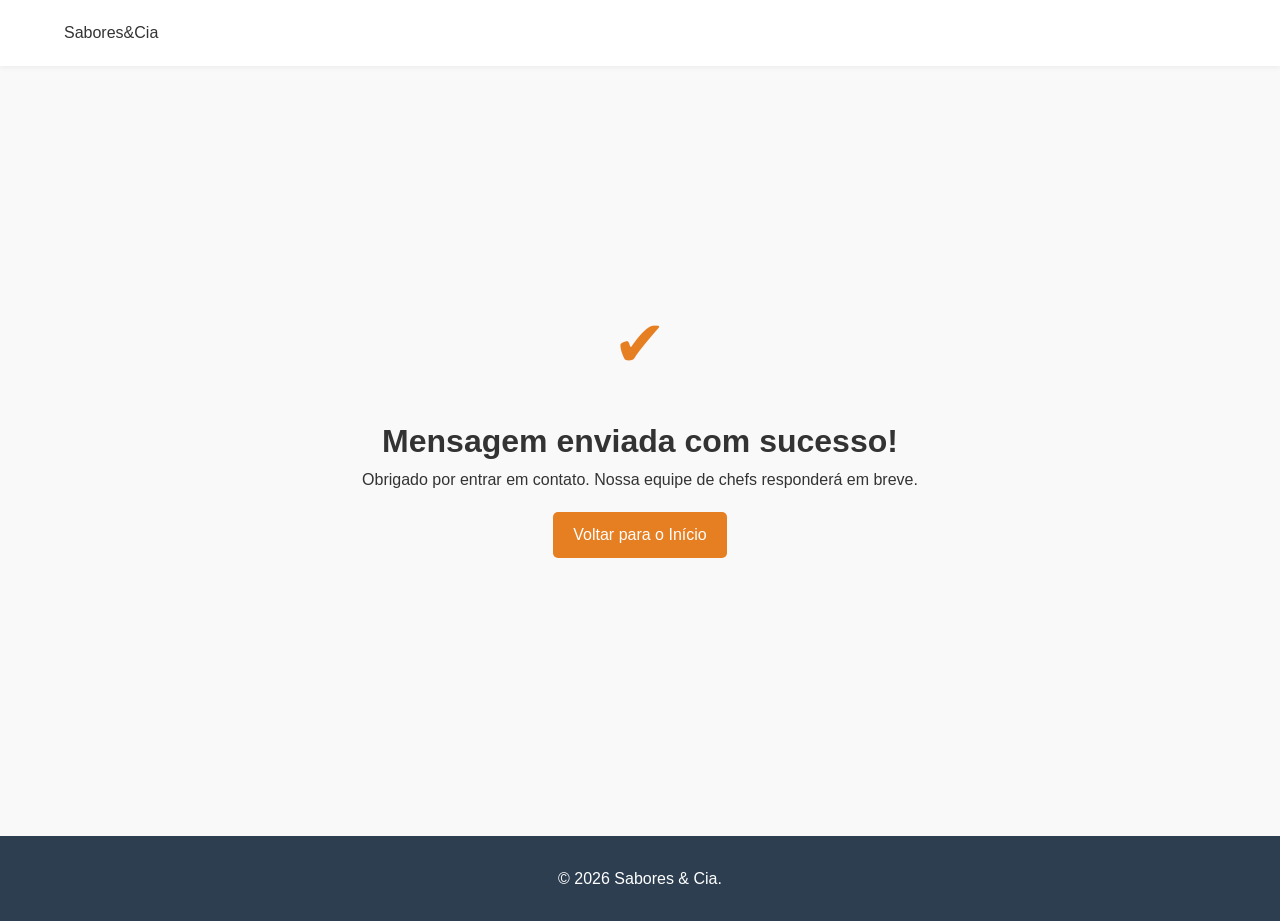
<file: obrigado.html>
<!DOCTYPE html>
<html lang="pt-br">
<head>
    <meta charset="UTF-8">
    <meta name="viewport" content="width=device-width, initial-scale=1.0">
    <title>Mensagem Enviada | Sabores & Cia</title>
    <link rel="stylesheet" href="style.css">
    <style>
        .thanks-container {
            height: 80vh;
            display: flex;
            flex-direction: column;
            justify-content: center;
            align-items: center;
            text-align: center;
        }
        .thanks-icon {
            font-size: 4rem;
            color: #e67e22;
            margin-bottom: 20px;
        }
    </style>
</head>
<body>

    <header>
        <nav class="container">
            <div class="logo">Sabores<span>&Cia</span></div>
        </nav>
    </header>

    <main class="thanks-container container">
        <div class="thanks-icon">✔</div>
        <h1>Mensagem enviada com sucesso!</h1>
        <p>Obrigado por entrar em contato. Nossa equipe de chefs responderá em breve.</p>
        <a href="index.html" class="btn">Voltar para o Início</a>
    </main>

    <footer>
        <p>&copy; 2026 Sabores & Cia.</p>
    </footer>

</body>
</html>
</file>
<file: style.css>
/* Estilos Gerais */
* {
    margin: 0;
    padding: 0;
    box-sizing: border-box;
    font-family: 'Segoe UI', Tahoma, Geneva, Verdana, sans-serif;
}

body {
    background-color: #f9f9f9;
    color: #333;
    line-height: 1.6;
}

.container {
    width: 90%;
    max-width: 1200px;
    margin: 0 auto;
}

a {
    text-decoration: none;
    color: inherit;
}

ul {
    list-style: none;
}

/* Cabeçalho */
header {
    background-color: #fff;
    padding: 20px 0;
    box-shadow: 0 2px 5px rgba(0,0,0,0.05);
    position: sticky;
    top: 0;
    z-index: 1000;
}

header .container {
    display: flex;
    justify-content: space-between;
    align-items: center;
}

header h1 {
    color: #e67e22;
    font-size: 24px;
}

header nav ul {
    display: flex;
    gap: 20px;
}

header nav a:hover {
    color: #e67e22;
}

/* Banner */
.banner {
    background-color: #333;
    color: #fff;
    height: 60vh;
    display: flex;
    justify-content: center;
    align-items: center;
    text-align: center;
    background-image: linear-gradient(rgba(0,0,0,0.5), rgba(0,0,0,0.5)), url('https://images.unsplash.com');
    background-size: cover;
    background-position: center;
}

.banner-content h2 {
    font-size: 48px;
    margin-bottom: 10px;
}

.btn {
    display: inline-block;
    padding: 10px 20px;
    background-color: #e67e22;
    color: #fff;
    border-radius: 5px;
    margin-top: 20px;
    transition: 0.3s;
}

.btn:hover {
    background-color: #d35400;
}

/* Receitas */
.recipes {
    padding: 50px 0;
}

.section-title {
    text-align: center;
    font-size: 32px;
    margin-bottom: 40px;
    color: #2c3e50;
}

.recipe-grid {
    display: grid;
    grid-template-columns: repeat(auto-fit, minmax(300px, 1fr));
    gap: 30px;
}

.recipe-card {
    background-color: #fff;
    border-radius: 10px;
    overflow: hidden;
    box-shadow: 0 2px 10px rgba(0,0,0,0.1);
    transition: 0.3s;
}

.recipe-card:hover {
    transform: translateY(-5px);
}

.recipe-card img {
    width: 100%;
    height: 200px;
    object-fit: cover;
}

.card-content {
    padding: 20px;
}

.card-content h4 {
    font-size: 20px;
    margin-bottom: 10px;
}

.card-btn {
    display: inline-block;
    margin-top: 15px;
    color: #e67e22;
    font-weight: bold;
}

/* Rodapé */
footer {
    background-color: #2c3e50;
    color: #fff;
    text-align: center;
    padding: 30px 0;
    margin-top: 50px;
}

/* Responsividade */
@media (max-width: 768px) {
    .banner-content h2 {
        font-size: 32px;
    }
}
.recipe-description {
    font-size: 0.9rem;
    color: #666;
    margin-top: 15px;
    animation: fadeIn 0.5s;
}

.btn-read-more {
    background: none;
    border: none;
    color: #e67e22;
    font-weight: bold;
    cursor: pointer;
    padding: 0;
    margin-top: 10px;
    text-decoration: underline;
}

@keyframes fadeIn {
    from { opacity: 0; }
    to { opacity: 1; }
}   
.recipe-description {
    font-size: 0.9rem;
    color: #666;
    margin-top: 15px;
    animation: fadeIn 0.5s;
}

.btn-read-more {
    background: none;
    border: none;
    color: #e67e22;
    font-weight: bold;
    cursor: pointer;
    padding: 0;
    margin-top: 10px;
    text-decoration: underline;
}

@keyframes fadeIn {
    from { opacity: 0; }
    to { opacity: 1; }
}
.recipe-description {
    font-size: 0.9rem;
    color: #666;
    margin-top: 15px;
    animation: fadeIn 0.5s;
}

.btn-read-more {
    background: none;
    border: none;
    color: #e67e22;
    font-weight: bold;
    cursor: pointer;
    padding: 0;
    margin-top: 10px;
    text-decoration: underline;
}

@keyframes fadeIn {
    from { opacity: 0; }
    to { opacity: 1; }
}
/* Rolagem Suave */
html {
    scroll-behavior: smooth;
}

.section-padding {
    padding: 60px 0;
}

/* Estilo do Formulário de Contato */
.contact-form {
    max-width: 600px;
    margin: 0 auto;
    display: flex;
    flex-direction: column;
    gap: 15px;
}

.contact-form input, 
.contact-form textarea {
    padding: 12px;
    border: 1px solid #ddd;
    border-radius: 5px;
    font-size: 1rem;
}

.contact-form button {
    cursor: pointer;
    border: none;
    align-self: flex-start;
}
</file>
